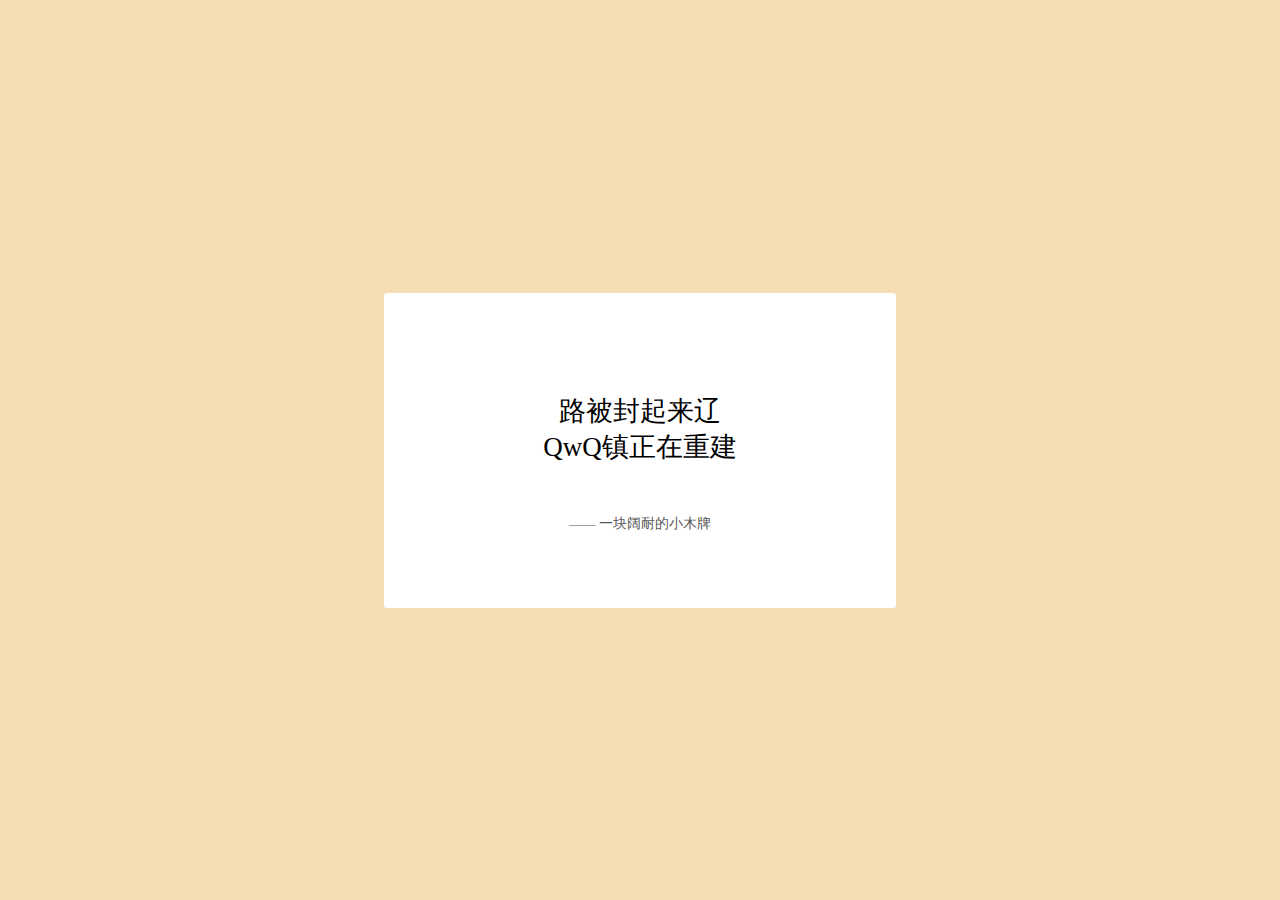
<file: index.html>
<!DOCTYPE html>
<html>
    <head>
        <meta charset="utf-8">
        <title>QwQ镇 起点</title>
        <link rel="stylesheet" type="text/css" href="css/main.css">
    </head>
    <body>
        <div id="mainContainer" onclick="var a=this;a.style.animation='none';setTimeout(function(){a.style.animation='animation 1000ms linear both'},50);">
            <div style="width:100%;text-align:center;margin-top:100px;">路被封起来辽</div>
            <div style="width:100%;text-align:center;">QwQ镇正在重建</div>
            <div style="width:100%;height:50px;"></div>
            <div style="width:100%;text-align:center;font-size:0.5em;color:rgb(41, 41, 41, 0.8);">—— 一块阔耐的小木牌</div>
        </div>
    </body>
</html>
</file>
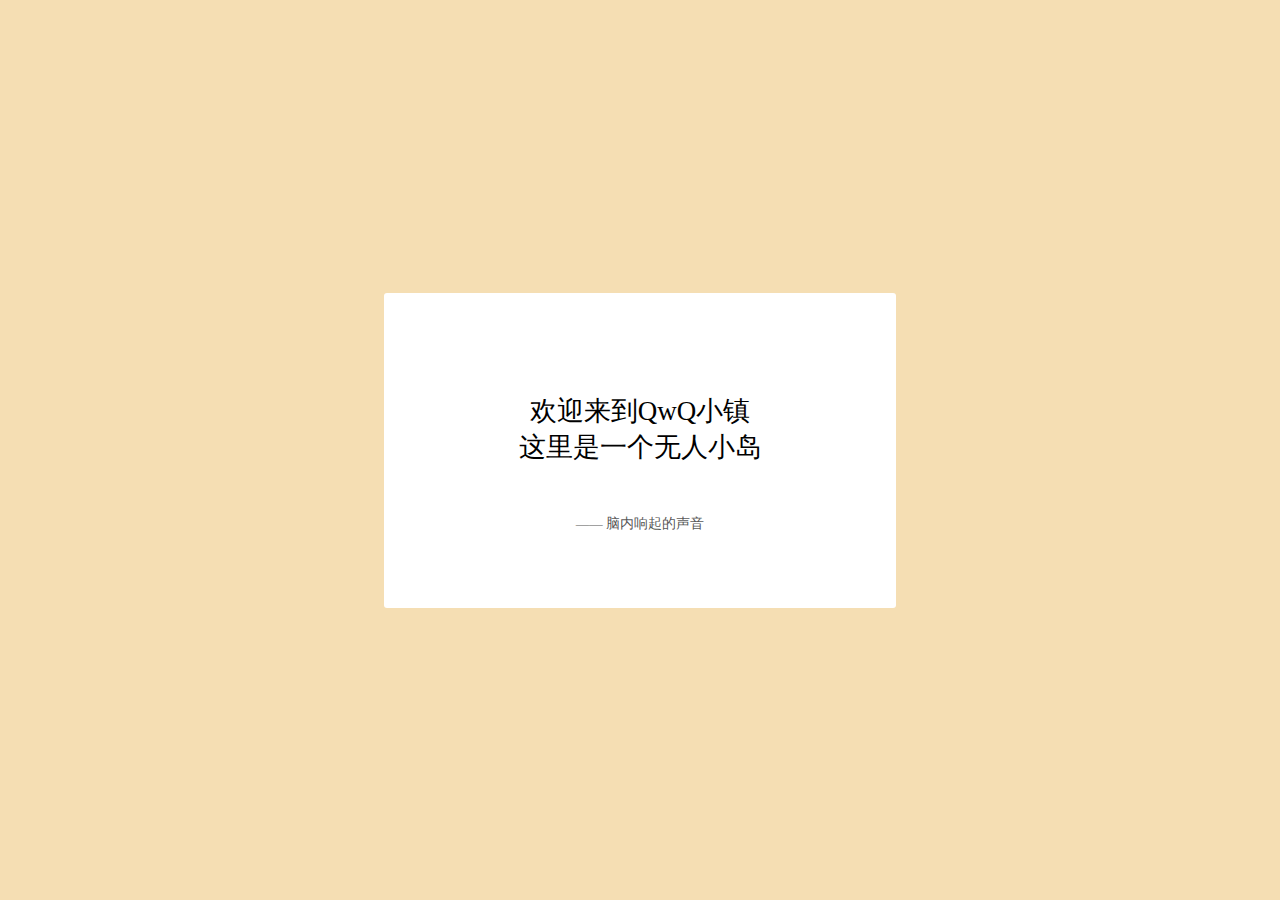
<file: qwqtown/index.html>
<!DOCTYPE html>
<html>
    <head>
        <meta charset="utf-8">
        <title>QwQ镇 起点</title>
        <link rel="stylesheet" type="text/css" href="./css/main.css">
    </head>
    <body>
        <div id="mainContainer">
            <div style="width:100%;height:100px;"></div>
            <div style="width:100%;text-align:center;">欢迎来到QwQ小镇</div>
            <div style="width:100%;text-align:center;">这里是一个无人小岛</div>
            <div style="width:100%;height:50px;"></div>
            <div style="width:100%;text-align:center;font-size:0.5em;color:rgb(41, 41, 41, 0.8);">—— 脑内响起的声音</div>
        </div>
    </body>
</html>
</file>
<file: css/main.css>
html, body
{
    height:100%;
    margin:0;
    padding:0;
    overflow:hidden;
    width:100%;
    background-color: wheat;
    font-size: 27px;
}


#mainContainer {
    position: fixed;
    width: 40%;
    height: 40%;
    max-height: 35vmin;
    max-width: 60vmin;
    margin: auto;
    left: 0px;
    right: 0px;
    top: 0px;
    bottom: 0px;
    background-color: white;
    border-radius: 3px;
    animation: animation 1000ms linear both 100ms;
}



/* Generated with Bounce.js. Edit at http://bouncejs.com#%7Bs%3A%5B%7BT%3A%22c%22%2Ce%3A%22b%22%2Cd%3A1000%2CD%3A0%2Cf%3A%7Bx%3A1%2Cy%3A1%7D%2Ct%3A%7Bx%3A2%2Cy%3A1%7D%2Cs%3A1%2Cb%3A4%7D%2C%7BT%3A%22c%22%2Ce%3A%22b%22%2Cd%3A1000%2CD%3A0%2Cf%3A%7Bx%3A1%2Cy%3A1%7D%2Ct%3A%7Bx%3A1%2Cy%3A2%7D%2Cs%3A1%2Cb%3A6%7D%5D%7D */
@keyframes animation {
    0% { transform: matrix3d(1, 0, 0, 0, 0, 1, 0, 0, 0, 0, 1, 0, 0, 0, 0, 1); } 3.4% { transform: matrix3d(1.316, 0, 0, 0, 0, 1.407, 0, 0, 0, 0, 1, 0, 0, 0, 0, 1); } 4.7% { transform: matrix3d(1.45, 0, 0, 0, 0, 1.599, 0, 0, 0, 0, 1, 0, 0, 0, 0, 1); } 6.81% { transform: matrix3d(1.659, 0, 0, 0, 0, 1.893, 0, 0, 0, 0, 1, 0, 0, 0, 0, 1); } 9.41% { transform: matrix3d(1.883, 0, 0, 0, 0, 2.168, 0, 0, 0, 0, 1, 0, 0, 0, 0, 1); } 10.21% { transform: matrix3d(1.942, 0, 0, 0, 0, 2.226, 0, 0, 0, 0, 1, 0, 0, 0, 0, 1); } 13.61% { transform: matrix3d(2.123, 0, 0, 0, 0, 2.332, 0, 0, 0, 0, 1, 0, 0, 0, 0, 1); } 14.11% { transform: matrix3d(2.141, 0, 0, 0, 0, 2.331, 0, 0, 0, 0, 1, 0, 0, 0, 0, 1); } 17.52% { transform: matrix3d(2.208, 0, 0, 0, 0, 2.239, 0, 0, 0, 0, 1, 0, 0, 0, 0, 1); } 18.72% { transform: matrix3d(2.212, 0, 0, 0, 0, 2.187, 0, 0, 0, 0, 1, 0, 0, 0, 0, 1); } 21.32% { transform: matrix3d(2.196, 0, 0, 0, 0, 2.069, 0, 0, 0, 0, 1, 0, 0, 0, 0, 1); } 24.32% { transform: matrix3d(2.151, 0, 0, 0, 0, 1.96, 0, 0, 0, 0, 1, 0, 0, 0, 0, 1); } 25.23% { transform: matrix3d(2.134, 0, 0, 0, 0, 1.938, 0, 0, 0, 0, 1, 0, 0, 0, 0, 1); } 29.03% { transform: matrix3d(2.063, 0, 0, 0, 0, 1.897, 0, 0, 0, 0, 1, 0, 0, 0, 0, 1); } 29.93% { transform: matrix3d(2.048, 0, 0, 0, 0, 1.899, 0, 0, 0, 0, 1, 0, 0, 0, 0, 1); } 35.54% { transform: matrix3d(1.979, 0, 0, 0, 0, 1.962, 0, 0, 0, 0, 1, 0, 0, 0, 0, 1); } 36.74% { transform: matrix3d(1.972, 0, 0, 0, 0, 1.979, 0, 0, 0, 0, 1, 0, 0, 0, 0, 1); } 41.04% { transform: matrix3d(1.961, 0, 0, 0, 0, 2.022, 0, 0, 0, 0, 1, 0, 0, 0, 0, 1); } 44.44% { transform: matrix3d(1.966, 0, 0, 0, 0, 2.032, 0, 0, 0, 0, 1, 0, 0, 0, 0, 1); } 52.15% { transform: matrix3d(1.991, 0, 0, 0, 0, 2.006, 0, 0, 0, 0, 1, 0, 0, 0, 0, 1); } 59.86% { transform: matrix3d(2.006, 0, 0, 0, 0, 1.99, 0, 0, 0, 0, 1, 0, 0, 0, 0, 1); } 63.26% { transform: matrix3d(2.007, 0, 0, 0, 0, 1.992, 0, 0, 0, 0, 1, 0, 0, 0, 0, 1); } 75.28% { transform: matrix3d(2.001, 0, 0, 0, 0, 2.003, 0, 0, 0, 0, 1, 0, 0, 0, 0, 1); } 85.49% { transform: matrix3d(1.999, 0, 0, 0, 0, 2, 0, 0, 0, 0, 1, 0, 0, 0, 0, 1); } 90.69% { transform: matrix3d(1.999, 0, 0, 0, 0, 1.999, 0, 0, 0, 0, 1, 0, 0, 0, 0, 1); } 100% { transform: matrix3d(2, 0, 0, 0, 0, 2, 0, 0, 0, 0, 1, 0, 0, 0, 0, 1); }
}

.notice {
    animation: notice_ani 1950ms linear both;
}
/* Generated with Bounce.js. Edit at http://bouncejs.com#%7Bs%3A%5B%7BT%3A%22t%22%2Ce%3A%22B%22%2Cd%3A1500%2CD%3A0%2Cf%3A%7Bx%3A-200%2Cy%3A0%7D%2Ct%3A%7Bx%3A0%2Cy%3A0%7D%2Cs%3A1%2Cb%3A4%7D%2C%7BT%3A%22c%22%2Ce%3A%22s%22%2Cd%3A1000%2CD%3A950%2Cf%3A%7Bx%3A1%2Cy%3A1%7D%2Ct%3A%7Bx%3A1.1%2Cy%3A1.1%7D%2Cs%3A1%2Cb%3A4%7D%5D%7D */
@keyframes notice_ani { 
    0% { transform: matrix3d(1, 0, 0, 0, 0, 1, 0, 0, 0, 0, 1, 0, -200, 0, 0, 1); } 4.31% { transform: matrix3d(1, 0, 0, 0, 0, 1, 0, 0, 0, 0, 1, 0, -91.706, 0, 0, 1); } 6.47% { transform: matrix3d(1, 0, 0, 0, 0, 1, 0, 0, 0, 0, 1, 0, -39.359, 0, 0, 1); } 8.55% { transform: matrix3d(1, 0, 0, 0, 0, 1, 0, 0, 0, 0, 1, 0, 0, 0, 0, 1); } 11.47% { transform: matrix3d(1, 0, 0, 0, 0, 1, 0, 0, 0, 0, 1, 0, -32.975, 0, 0, 1); } 14.4% { transform: matrix3d(1, 0, 0, 0, 0, 1, 0, 0, 0, 0, 1, 0, -42.422, 0, 0, 1); } 20.02% { transform: matrix3d(1, 0, 0, 0, 0, 1, 0, 0, 0, 0, 1, 0, -23.765, 0, 0, 1); } 25.64% { transform: matrix3d(1, 0, 0, 0, 0, 1, 0, 0, 0, 0, 1, 0, 0, 0, 0, 1); } 31.57% { transform: matrix3d(1, 0, 0, 0, 0, 1, 0, 0, 0, 0, 1, 0, -7.836, 0, 0, 1); } 42.81% { transform: matrix3d(1, 0, 0, 0, 0, 1, 0, 0, 0, 0, 1, 0, -0.041, 0, 0, 1); } 48.62% { transform: matrix3d(1, 0, 0, 0, 0, 1, 0, 0, 0, 0, 1, 0, -1.448, 0, 0, 1); } 48.66% { transform: matrix3d(1, 0, 0, 0, 0, 1, 0, 0, 0, 0, 1, 0, -1.447, 0, 0, 1); } 48.72% { transform: matrix3d(1, 0, 0, 0, 0, 1, 0, 0, 0, 0, 1, 0, -1.447, 0, 0, 1); } 49.8% { transform: matrix3d(1.022, 0, 0, 0, 0, 1.022, 0, 0, 0, 0, 1, 0, -1.406, 0, 0, 1); } 50.82% { transform: matrix3d(1.036, 0, 0, 0, 0, 1.036, 0, 0, 0, 0, 1, 0, -1.315, 0, 0, 1); } 52.93% { transform: matrix3d(1.046, 0, 0, 0, 0, 1.046, 0, 0, 0, 0, 1, 0, -1.023, 0, 0, 1); } 54.57% { transform: matrix3d(1.042, 0, 0, 0, 0, 1.042, 0, 0, 0, 0, 1, 0, -0.75, 0, 0, 1); } 56.16% { transform: matrix3d(1.032, 0, 0, 0, 0, 1.032, 0, 0, 0, 0, 1, 0, -0.486, 0, 0, 1); } 59.34% { transform: matrix3d(1.011, 0, 0, 0, 0, 1.011, 0, 0, 0, 0, 1, 0, -0.051, 0, 0, 1); } 59.91% { transform: matrix3d(1.007, 0, 0, 0, 0, 1.007, 0, 0, 0, 0, 1, 0, -0.008, 0, 0, 1); } 62.58% { transform: matrix3d(0.997, 0, 0, 0, 0, 0.997, 0, 0, 0, 0, 1, 0, -0.2, 0, 0, 1); } 65.76% { transform: matrix3d(0.993, 0, 0, 0, 0, 0.993, 0, 0, 0, 0, 1, 0, -0.267, 0, 0, 1); } 65.76% { transform: matrix3d(0.993, 0, 0, 0, 0, 0.993, 0, 0, 0, 0, 1, 0, -0.267, 0, 0, 1); } 72.18% { transform: matrix3d(0.998, 0, 0, 0, 0, 0.998, 0, 0, 0, 0, 1, 0, -0.122, 0, 0, 1); } 76.92% { transform: matrix3d(1.001, 0, 0, 0, 0, 1.001, 0, 0, 0, 0, 1, 0, 0, 0, 0, 1); } 78.59% { transform: matrix3d(1.001, 0, 0, 0, 0, 1.001, 0, 0, 0, 0, 1, 0, 0, 0, 0, 1); } 91.43% { transform: matrix3d(1, 0, 0, 0, 0, 1, 0, 0, 0, 0, 1, 0, 0, 0, 0, 1); } 100% { transform: matrix3d(1, 0, 0, 0, 0, 1, 0, 0, 0, 0, 1, 0, 0, 0, 0, 1); }
}
</file>
<file: qwqtown/css/main.css>
html, body
{
    height:100%;
    margin:0;
    padding:0;
    overflow:hidden;
    width:100%;
    background-color: wheat;
    font-size: 27px;
}


#mainContainer {
    position: fixed;
    width: 40%;
    height: 40%;
    max-height: 35vmin;
    max-width: 60vmin;
    margin: auto;
    left: 0px;
    right: 0px;
    top: 0px;
    bottom: 0px;
    background-color: white;
    border-radius: 3px;
    animation: animation 1000ms linear both 100ms;
}



/* Generated with Bounce.js. Edit at http://bouncejs.com#%7Bs%3A%5B%7BT%3A%22c%22%2Ce%3A%22b%22%2Cd%3A1000%2CD%3A0%2Cf%3A%7Bx%3A1%2Cy%3A1%7D%2Ct%3A%7Bx%3A2%2Cy%3A1%7D%2Cs%3A1%2Cb%3A4%7D%2C%7BT%3A%22c%22%2Ce%3A%22b%22%2Cd%3A1000%2CD%3A0%2Cf%3A%7Bx%3A1%2Cy%3A1%7D%2Ct%3A%7Bx%3A1%2Cy%3A2%7D%2Cs%3A1%2Cb%3A6%7D%5D%7D */
@keyframes animation { 
    0% { transform: matrix3d(1, 0, 0, 0, 0, 1, 0, 0, 0, 0, 1, 0, 0, 0, 0, 1); }
    3.4% { transform: matrix3d(1.316, 0, 0, 0, 0, 1.407, 0, 0, 0, 0, 1, 0, 0, 0, 0, 1); }
    4.7% { transform: matrix3d(1.45, 0, 0, 0, 0, 1.599, 0, 0, 0, 0, 1, 0, 0, 0, 0, 1); }
    6.81% { transform: matrix3d(1.659, 0, 0, 0, 0, 1.893, 0, 0, 0, 0, 1, 0, 0, 0, 0, 1); }
    9.41% { transform: matrix3d(1.883, 0, 0, 0, 0, 2.168, 0, 0, 0, 0, 1, 0, 0, 0, 0, 1); }
    10.21% { transform: matrix3d(1.942, 0, 0, 0, 0, 2.226, 0, 0, 0, 0, 1, 0, 0, 0, 0, 1); }
    13.61% { transform: matrix3d(2.123, 0, 0, 0, 0, 2.332, 0, 0, 0, 0, 1, 0, 0, 0, 0, 1); }
    14.11% { transform: matrix3d(2.141, 0, 0, 0, 0, 2.331, 0, 0, 0, 0, 1, 0, 0, 0, 0, 1); }
    17.52% { transform: matrix3d(2.208, 0, 0, 0, 0, 2.239, 0, 0, 0, 0, 1, 0, 0, 0, 0, 1); }
    18.72% { transform: matrix3d(2.212, 0, 0, 0, 0, 2.187, 0, 0, 0, 0, 1, 0, 0, 0, 0, 1); }
    21.32% { transform: matrix3d(2.196, 0, 0, 0, 0, 2.069, 0, 0, 0, 0, 1, 0, 0, 0, 0, 1); }
    24.32% { transform: matrix3d(2.151, 0, 0, 0, 0, 1.96, 0, 0, 0, 0, 1, 0, 0, 0, 0, 1); }
    25.23% { transform: matrix3d(2.134, 0, 0, 0, 0, 1.938, 0, 0, 0, 0, 1, 0, 0, 0, 0, 1); }
    29.03% { transform: matrix3d(2.063, 0, 0, 0, 0, 1.897, 0, 0, 0, 0, 1, 0, 0, 0, 0, 1); }
    29.93% { transform: matrix3d(2.048, 0, 0, 0, 0, 1.899, 0, 0, 0, 0, 1, 0, 0, 0, 0, 1); }
    35.54% { transform: matrix3d(1.979, 0, 0, 0, 0, 1.962, 0, 0, 0, 0, 1, 0, 0, 0, 0, 1); }
    36.74% { transform: matrix3d(1.972, 0, 0, 0, 0, 1.979, 0, 0, 0, 0, 1, 0, 0, 0, 0, 1); }
    41.04% { transform: matrix3d(1.961, 0, 0, 0, 0, 2.022, 0, 0, 0, 0, 1, 0, 0, 0, 0, 1); }
    44.44% { transform: matrix3d(1.966, 0, 0, 0, 0, 2.032, 0, 0, 0, 0, 1, 0, 0, 0, 0, 1); }
    52.15% { transform: matrix3d(1.991, 0, 0, 0, 0, 2.006, 0, 0, 0, 0, 1, 0, 0, 0, 0, 1); }
    59.86% { transform: matrix3d(2.006, 0, 0, 0, 0, 1.99, 0, 0, 0, 0, 1, 0, 0, 0, 0, 1); }
    63.26% { transform: matrix3d(2.007, 0, 0, 0, 0, 1.992, 0, 0, 0, 0, 1, 0, 0, 0, 0, 1); }
    75.28% { transform: matrix3d(2.001, 0, 0, 0, 0, 2.003, 0, 0, 0, 0, 1, 0, 0, 0, 0, 1); }
    85.49% { transform: matrix3d(1.999, 0, 0, 0, 0, 2, 0, 0, 0, 0, 1, 0, 0, 0, 0, 1); }
    90.69% { transform: matrix3d(1.999, 0, 0, 0, 0, 1.999, 0, 0, 0, 0, 1, 0, 0, 0, 0, 1); }
    100% { transform: matrix3d(2, 0, 0, 0, 0, 2, 0, 0, 0, 0, 1, 0, 0, 0, 0, 1); } 
}
</file>
